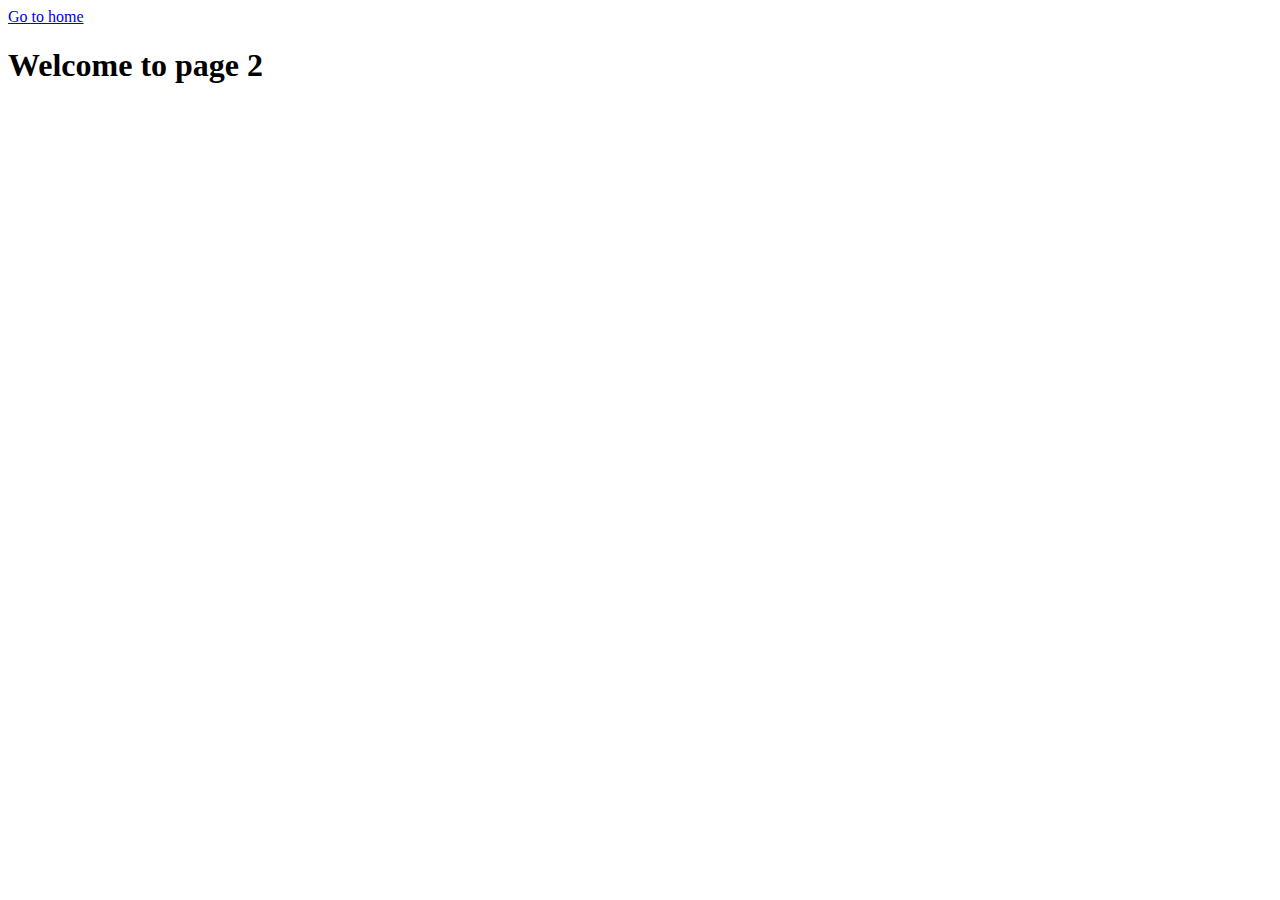
<file: page-2.html>
<!DOCTYPE html>
<html lang="en">
  <head>
    <meta charset="UTF-8" />
    <meta http-equiv="X-UA-Compatible" content="IE=edge" />
    <meta name="viewport" content="width=device-width, initial-scale=1.0" />
    <title>Page 2</title>
  </head>
  <body>
    <section>
      <a href="./index.html">Go to home</a>
      <h1>Welcome to page 2</h1>
    </section>
  </body>
</html>
</file>
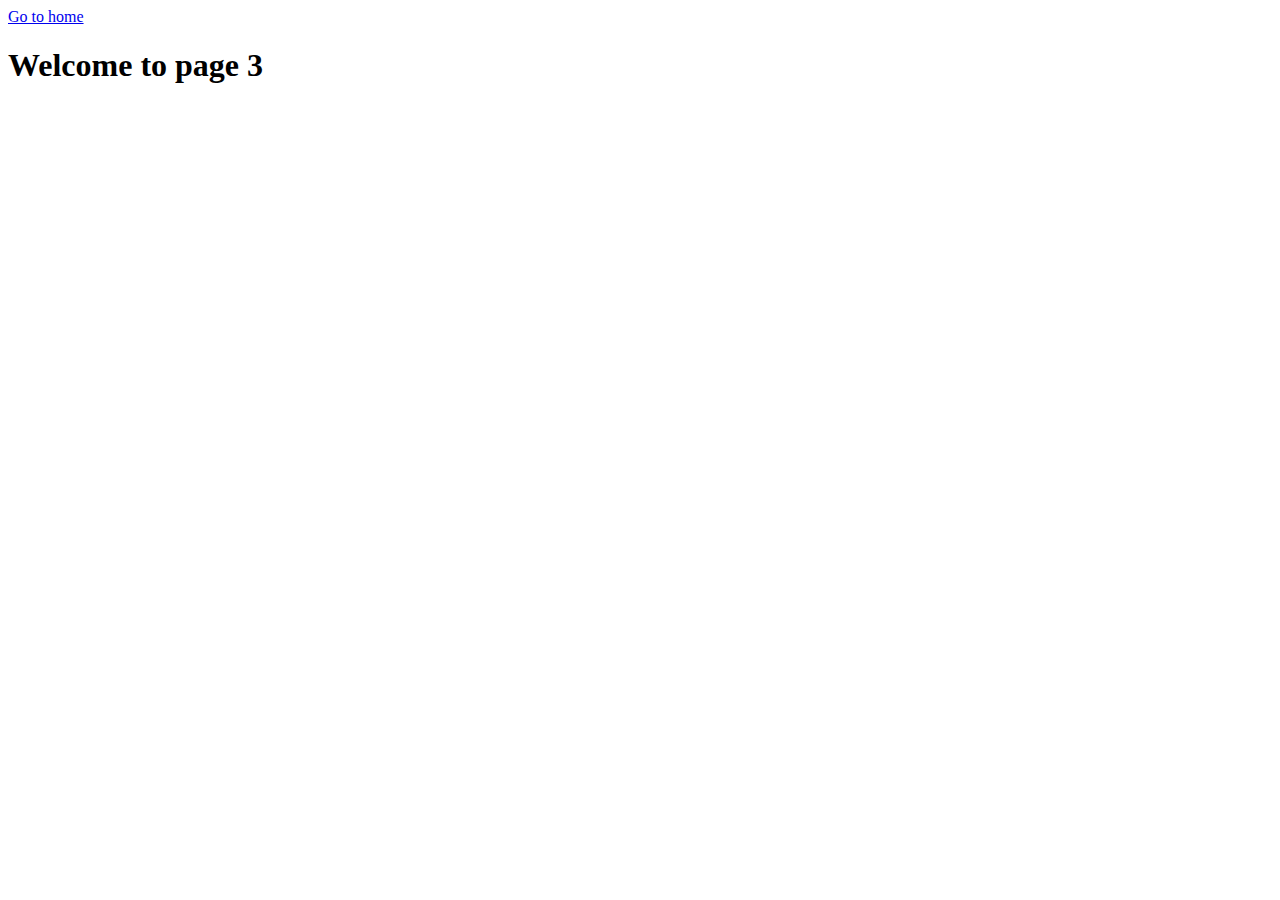
<file: page-3.html>
<!DOCTYPE html>
<html lang="en">
  <head>
    <meta charset="UTF-8" />
    <meta http-equiv="X-UA-Compatible" content="IE=edge" />
    <meta name="viewport" content="width=device-width, initial-scale=1.0" />
    <title>Page 3</title>
  </head>
  <body>
    <section>
      <a href="./index.html">Go to home</a>
      <h1>Welcome to page 3</h1>
    </section>
  </body>
</html>
</file>
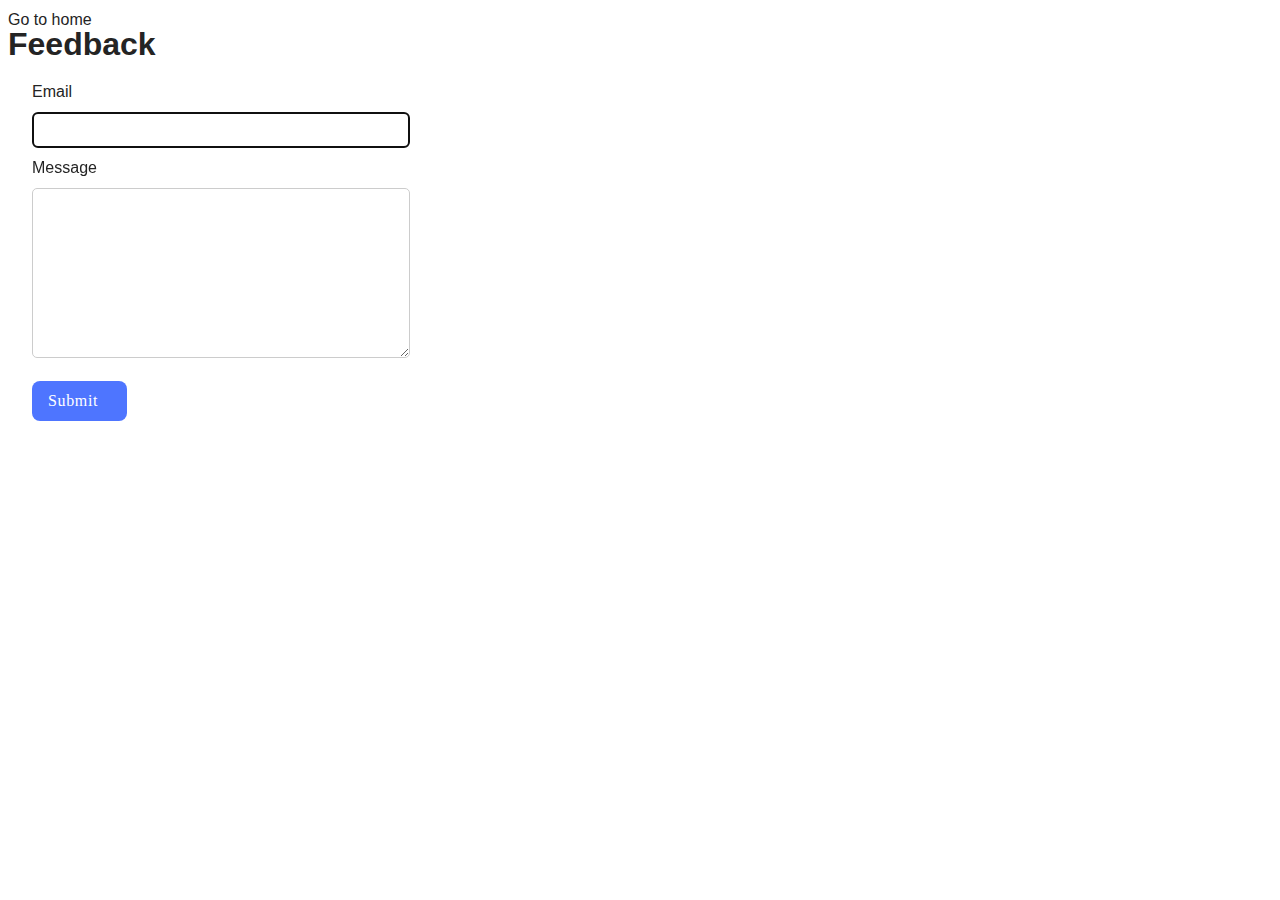
<file: src/2-form.html>
<!DOCTYPE html>
<html lang="en">

<head>
  <meta charset="UTF-8" />
  <meta http-equiv="X-UA-Compatible" content="IE=edge" />
  <meta name="viewport" content="width=device-width, initial-scale=1.0" />
  <title>Form</title>
  <link rel="stylesheet" href="./css/styles.css" />
</head>

<body>
  <section>
    <a href="./index.html">Go to home</a>
    <h1>Feedback</h1>
  </section>

  <form class="feedback-form" autocomplete="off">
    <label>Email<input type="email" name="email" autofocus />
    </label>
    <label>Message<textarea name="message" rows="8"></textarea>
    </label>
    <button type="submit">Submit</button>
  </form>
  <script type="module" src="./js/2-form.js"></script>
</body>

</html>
</file>
<file: src/css/styles.css>
/**
  |============================
  | include css partials with
  | default @import url()
  |============================
*/
@import url('./reset.css');
@import url('./1-gallery.css');
@import url('./2-form.css');

:root {
  font-family: Inter, Avenir, Helvetica, Arial, sans-serif;
  font-size: 16px;
  line-height: 24px;
  font-weight: 400;

  color: #242424;
  background-color: rgba(255, 255, 255, 0.87);

  font-synthesis: none;
  text-rendering: optimizeLegibility;
  -webkit-font-smoothing: antialiased;
  -moz-osx-font-smoothing: grayscale;
  -webkit-text-size-adjust: 100%;
}
</file>
